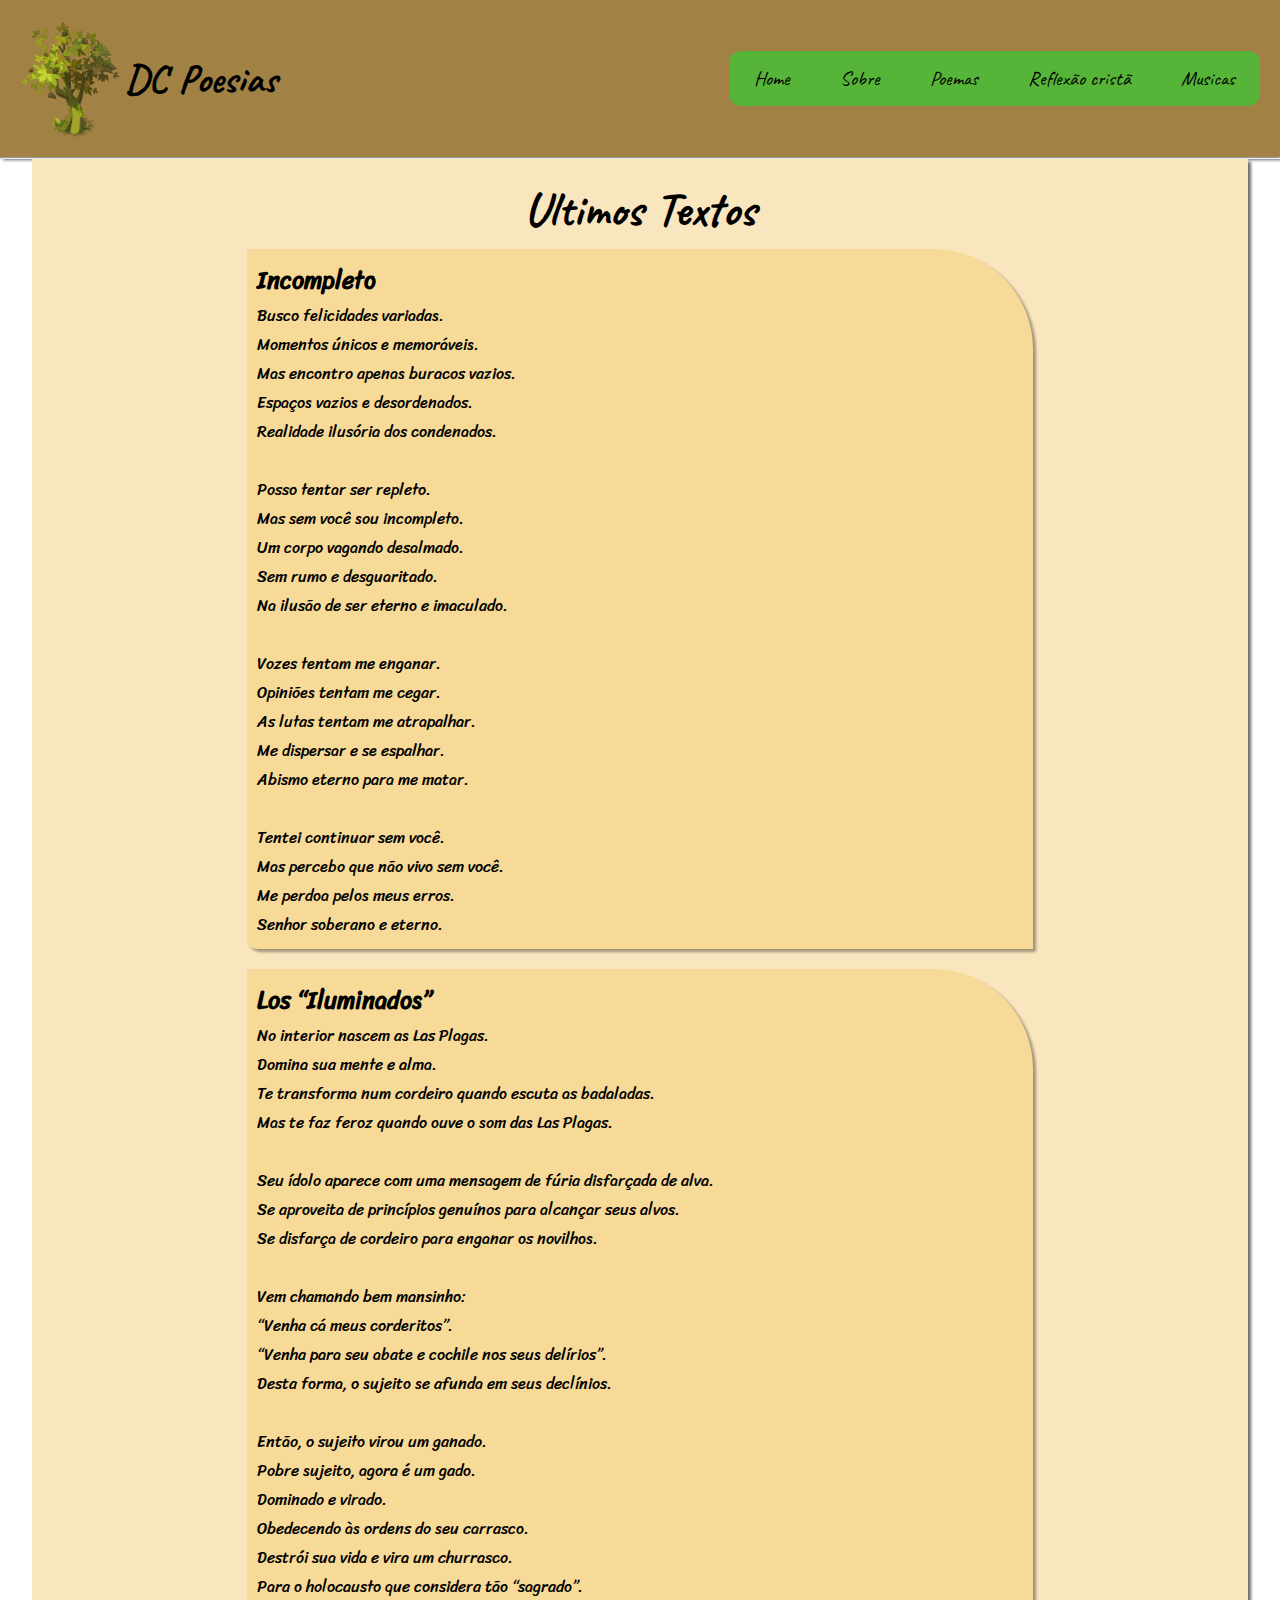
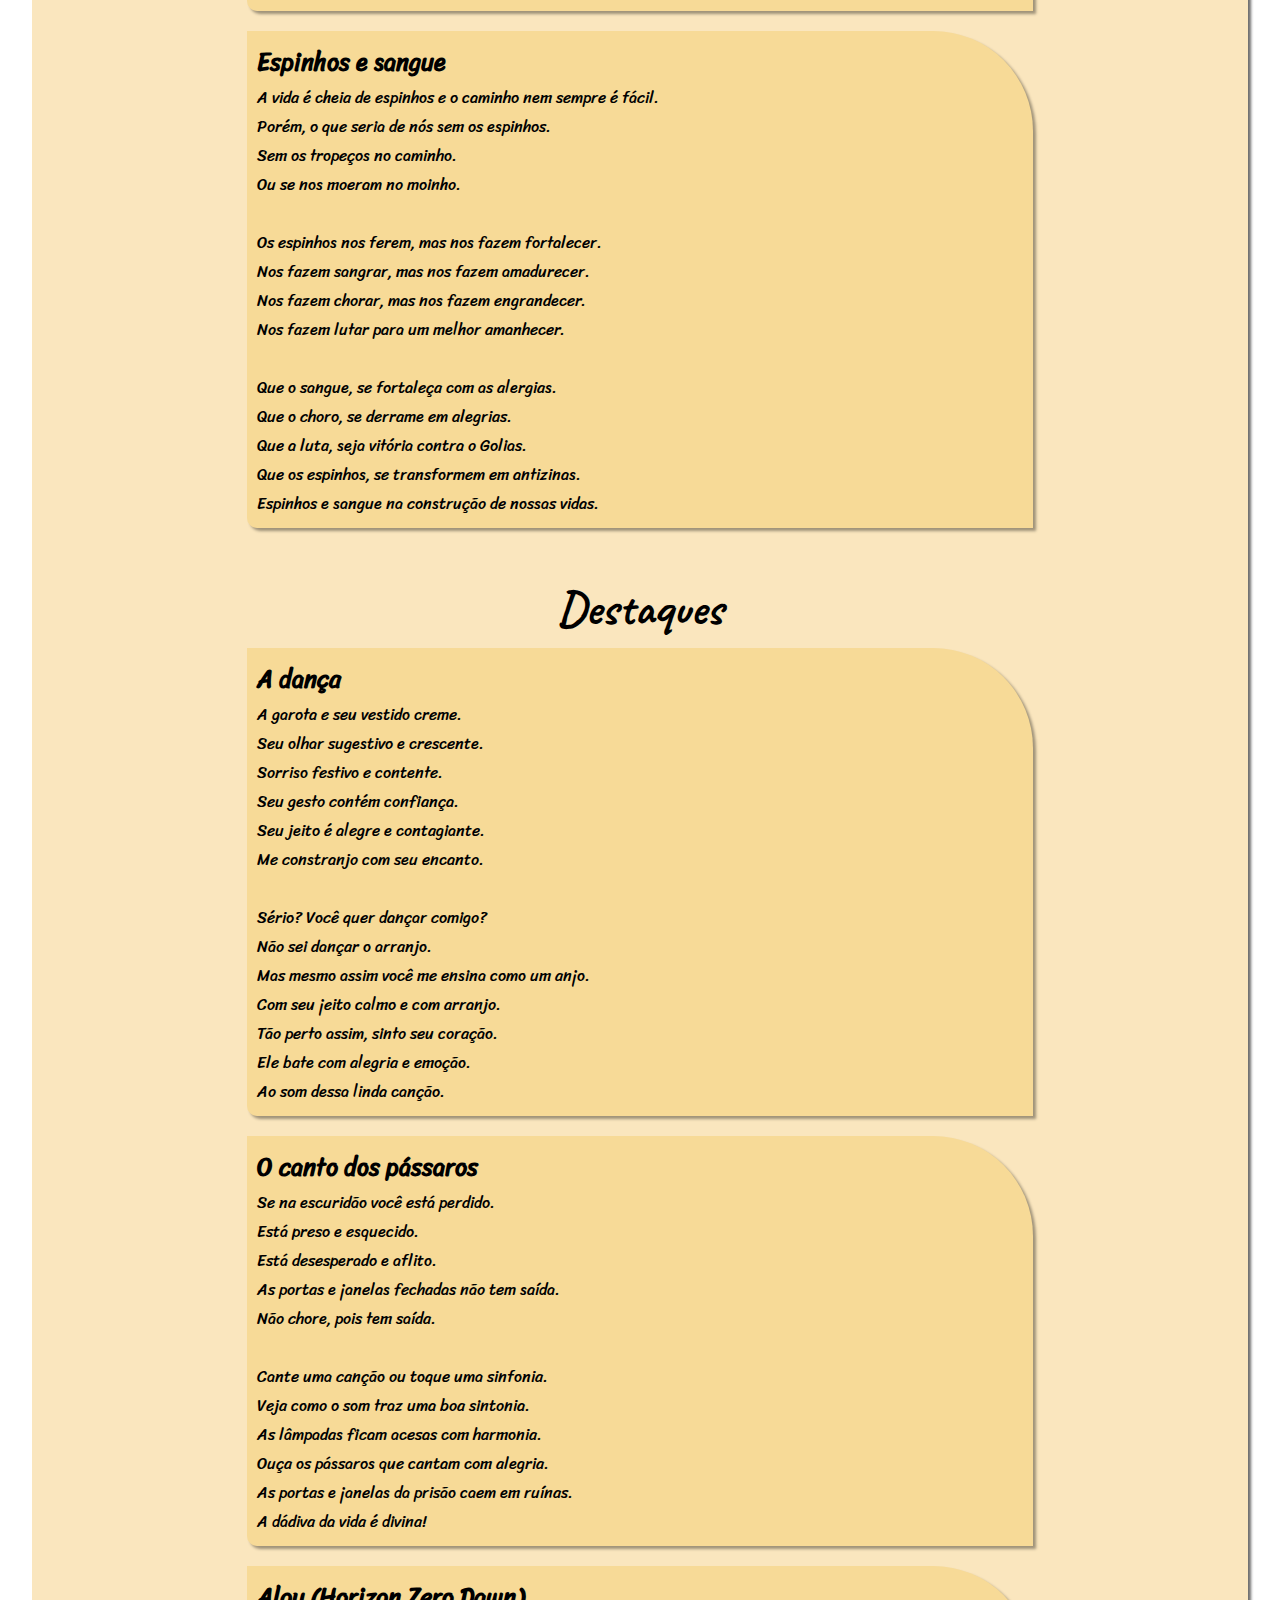
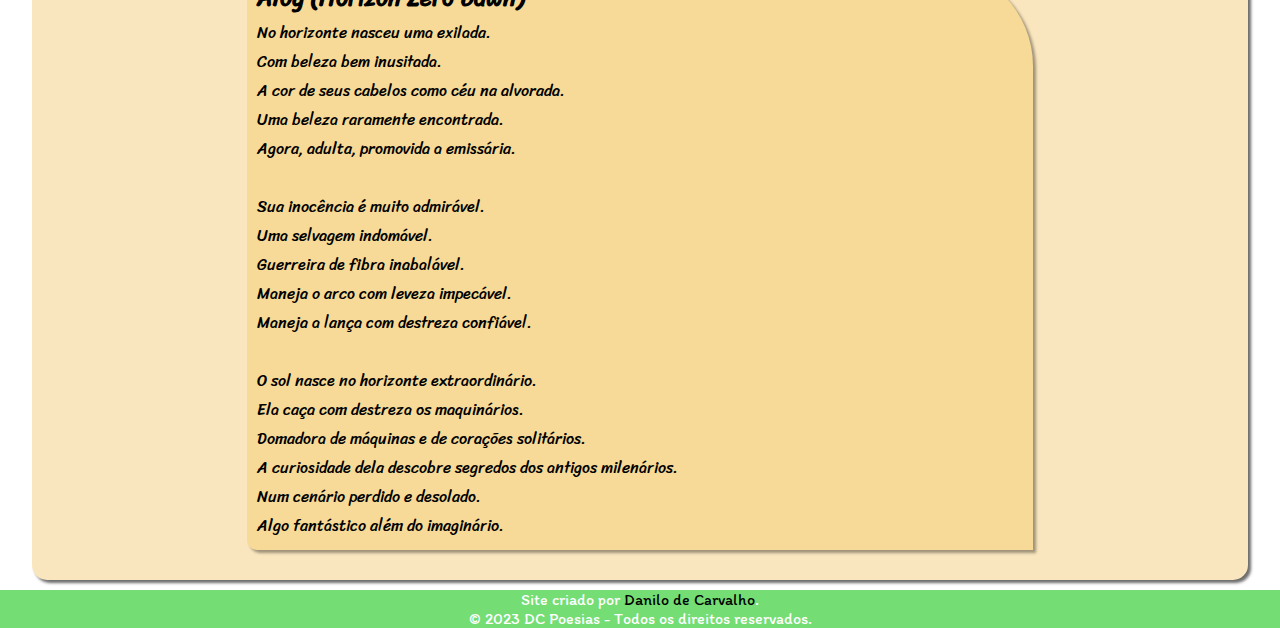
<file: index.html>
<!DOCTYPE html>
<html lang="pt-br">

<head>
    <meta charset="UTF-8">
    <meta http-equiv="X-UA-Compatible" content="IE=edge">
    <meta name="viewport" content="width=device-width, initial-scale=1.0">
    <link rel="shortcut icon" href="src/icones/carvalho-icone-tree.ico" type="image/x-icon">
    <title>DCPoesias</title>
    <link rel="stylesheet" href="src/css/reset.css">
    <link rel="stylesheet" href="src/css/variaveis.css">
    <link rel="stylesheet" href="src/css/style.css">
    <link rel="stylesheet" href="src/css/reponsive.css">
</head>

<body>
    <header class="cabecalho">
        <div class="logo">
            <img src="src/icones/carvalho-icone-100.png" alt="Carvalho logo">
            <h1>DC Poesias</h1>
        </div>

        <nav>
            <ul class="menu">
                <li><a href="index.html">Home</a></li>
                <li><a href="sobre.html">Sobre</a></li>
                <li><a href="#">Poemas</a></li>
                <li><a href="#">Reflexão cristã</a></li>
                <li><a href="#">Musicas</a></li>
            </ul>
        </nav>
    </header>
    <hr>

    <main class="principal">
        <section class="ultimos-textos">

            <h1 class="titulo-ultimos">Ultimos Textos</h1>

            <article class="texto-poema">
                <h2>Incompleto</h2>

                <p> Busco felicidades variadas.<br>
                    Momentos únicos e memoráveis.<br>
                    Mas encontro apenas buracos vazios.<br>
                    Espaços vazios e desordenados.<br>
                    Realidade ilusória dos condenados.<br><br>
                    
                    Posso tentar ser repleto.<br>
                    Mas sem você sou incompleto.<br>
                    Um corpo vagando desalmado.<br>
                    Sem rumo e desguaritado.<br>
                    Na ilusão de ser eterno e imaculado.<br><br>
                    
                    Vozes tentam me enganar.<br>
                    Opiniões tentam me cegar.<br>
                    As lutas tentam me atrapalhar.<br>
                    Me dispersar e se espalhar.<br>
                    Abismo eterno para me matar.<br><br>
                    
                    Tentei continuar sem você.<br>
                    Mas percebo que não vivo sem você.<br>
                    Me perdoa pelos meus erros.<br>
                    Senhor soberano e eterno.                    
                </p>
            </article>
            
            <article class="texto-poema">
                <h2>Los “Iluminados”</h2>

                <p> No interior nascem as Las Plagas.<br>
                    Domina sua mente e alma.<br>
                    Te transforma num cordeiro quando escuta as badaladas.<br>
                    Mas te faz feroz quando ouve o som das Las Plagas.<br><br>

                    Seu ídolo aparece com uma mensagem de fúria disfarçada de alva.<br>
                    Se aproveita de princípios genuínos para alcançar seus alvos.<br>
                    Se disfarça de cordeiro para enganar os novilhos.<br><br>

                    Vem chamando bem mansinho:<br>
                    “Venha cá meus corderitos”.<br>
                    “Venha para seu abate e cochile nos seus delírios”.<br>
                    Desta forma, o sujeito se afunda em seus declínios.<br><br>

                    Então, o sujeito virou um ganado.<br>
                    Pobre sujeito, agora é um gado.<br>
                    Dominado e virado.<br>
                    Obedecendo às ordens do seu carrasco.<br>
                    Destrói sua vida e vira um churrasco.<br>
                    Para o holocausto que considera tão “sagrado”.
                </p>
            </article>

            <article class="texto-poema">
                <h2>Espinhos e sangue</h2>

                <p> A vida é cheia de espinhos e o caminho nem sempre é fácil.<br>
                    Porém, o que seria de nós sem os espinhos.<br>
                    Sem os tropeços no caminho.<br>
                    Ou se nos moeram no moinho.<br><br>

                    Os espinhos nos ferem, mas nos fazem fortalecer.<br>
                    Nos fazem sangrar, mas nos fazem amadurecer.<br>
                    Nos fazem chorar, mas nos fazem engrandecer.<br>
                    Nos fazem lutar para um melhor amanhecer.<br><br>

                    Que o sangue, se fortaleça com as alergias.<br>
                    Que o choro, se derrame em alegrias.<br>
                    Que a luta, seja vitória contra o Golias.<br>
                    Que os espinhos, se transformem em antizinas.<br>
                    Espinhos e sangue na construção de nossas vidas.
                </p>
            </article>
        </section>

        <section class="principais-textos">
            <h1 class="titulo-destaques">Destaques</h1>

            <article class="texto-poema">
                <h2>A dança</h2>
                <p> A garota e seu vestido creme.<br>
                    Seu olhar sugestivo e crescente.<br>
                    Sorriso festivo e contente.<br>
                    Seu gesto contém confiança.<br>
                    Seu jeito é alegre e contagiante.<br>
                    Me constranjo com seu encanto.<br><br>


                    Sério? Você quer dançar comigo?<br>
                    Não sei dançar o arranjo.<br>
                    Mas mesmo assim você me ensina como um anjo.<br>
                    Com seu jeito calmo e com arranjo.<br>
                    Tão perto assim, sinto seu coração.<br>
                    Ele bate com alegria e emoção.<br>
                    Ao som dessa linda canção.
                </p>
            </article>

            <article class="texto-poema">
                <h2>O canto dos pássaros</h2>

                <p> Se na escuridão você está perdido.<br>
                    Está preso e esquecido.<br>
                    Está desesperado e aflito.<br>
                    As portas e janelas fechadas não tem saída.<br>
                    Não chore, pois tem saída.<br><br>

                    Cante uma canção ou toque uma sinfonia.<br>
                    Veja como o som traz uma boa sintonia.<br>
                    As lâmpadas ficam acesas com harmonia.<br>
                    Ouça os pássaros que cantam com alegria.<br>
                    As portas e janelas da prisão caem em ruínas.<br>
                    A dádiva da vida é divina!
                </p>
            </article>

            <article class="texto-poema">
                <h2>Aloy (Horizon Zero Dawn)</h2>
                <p> No horizonte nasceu uma exilada.<br>
                    Com beleza bem inusitada.<br>
                    A cor de seus cabelos como céu na alvorada.<br>
                    Uma beleza raramente encontrada.<br>
                    Agora, adulta, promovida a emissária.<br><br>

                    Sua inocência é muito admirável.<br>
                    Uma selvagem indomável.<br>
                    Guerreira de fibra inabalável.<br>
                    Maneja o arco com leveza impecável.<br>
                    Maneja a lança com destreza confiável.<br><br>

                    O sol nasce no horizonte extraordinário.<br>
                    Ela caça com destreza os maquinários.<br>
                    Domadora de máquinas e de corações solitários.<br>
                    A curiosidade dela descobre segredos dos antigos milenários.<br>
                    Num cenário perdido e desolado.<br>
                    Algo fantástico além do imaginário.
                </p>
            </article>
        </section>
    </main>

    <footer class="rodape">
        <p>Site criado por <a href="https://www.instagram.com/danilodecarvalho88/" target="_blank">Danilo de Carvalho</a>.</p>
        <p>&copy; 2023 DC Poesias - Todos os direitos reservados.</p>
    </footer>
</body>

</html>
</file>
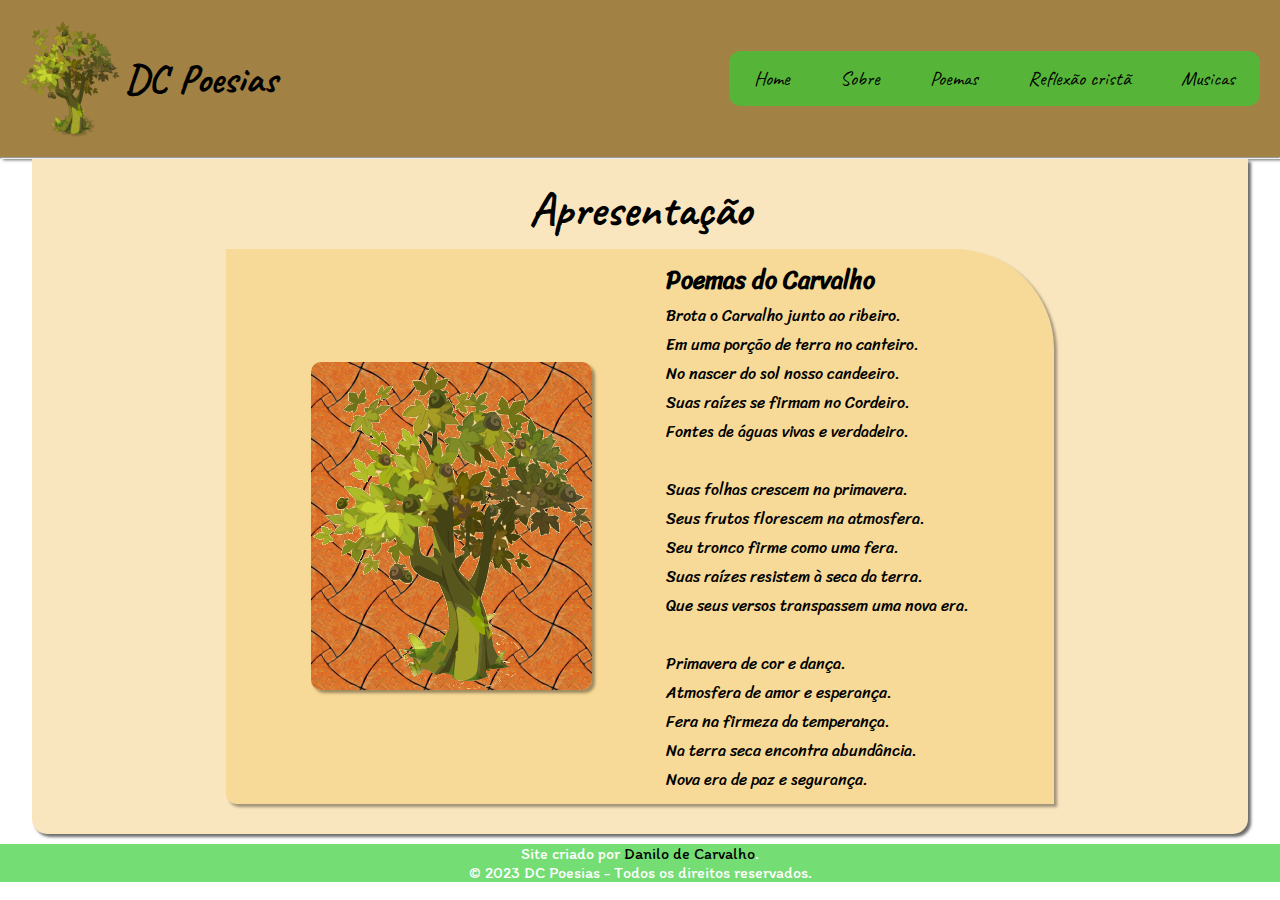
<file: sobre.html>
<!DOCTYPE html>
<html lang="en">
<head>
    <meta charset="UTF-8">
    <meta http-equiv="X-UA-Compatible" content="IE=edge">
    <meta name="viewport" content="width=device-width, initial-scale=1.0">
    <title>Sobre</title>
    <link rel="stylesheet" href="src/css/reset.css">
    <link rel="stylesheet" href="src/css/variaveis.css">
    <link rel="stylesheet" href="src/css/style.css">
    <link rel="stylesheet" href="src/css/reponsive.css">
</head>
<body>
    <header class="cabecalho">
        <div class="logo">
            <img src="src/icones/carvalho-icone-100.png" alt="Carvalho logo">
            <h1>DC Poesias</h1>
        </div>

        <nav>
            <ul class="menu">
                <li><a href="index.html">Home</a></li>
                <li><a href="sobre.html">Sobre</a></li>
                <li><a href="#">Poemas</a></li>
                <li><a href="#">Reflexão cristã</a></li>
                <li><a href="#">Musicas</a></li>
            </ul>
        </nav>
    </header>
    <hr>

    <main class="principal">
        <section class="apresentacao">
            <h1>Apresentação</h1>

            <article class="texto-apresentacao">

                <picture class="foto-apresentacao">
                    <img src="src/icones/Carvalho-icone-botton.png" alt="Imagem de apresentação">
                </picture>

                <div class="texto-aprensentacao">
                    <h2>Poemas do Carvalho</h2>
                    
                    <p> Brota o Carvalho junto ao ribeiro.<br>
                        Em uma porção de terra no canteiro.<br>
                        No nascer do sol nosso candeeiro.<br>
                        Suas raízes se firmam no Cordeiro.<br>
                        Fontes de águas vivas e verdadeiro.<br><br>
                    
                        Suas folhas crescem na primavera.<br>
                        Seus frutos florescem na atmosfera.<br>
                        Seu tronco firme como uma fera. <br>
                        Suas raízes resistem à seca da terra.<br>
                        Que seus versos transpassem uma nova era.<br><br>
                    
                        Primavera de cor e dança.<br>
                        Atmosfera de amor e esperança.<br>
                        Fera na firmeza da temperança.<br>
                        Na terra seca encontra abundância.<br>
                        Nova era de paz e segurança.
                    </p>
                </div>
            </article>
        </section>
    </main>

    <footer class="rodape">
        <p>Site criado por <a href="https://www.instagram.com/danilodecarvalho88/" target="_blank">Danilo de Carvalho</a>.</p>
        <p>&copy; 2023 DC Poesias - Todos os direitos reservados.</p>
    </footer>
</body>
</html>
</file>
<file: src/css/variaveis.css>
:root {
    /* Cores */
    --corDeFundo:#fae6be;
    --corDeFundoHeader:#805500bb;
    --corMenuHover:#f38c06;
    --corMenu:#32cd32ad;
    --corDeFundoTexto: #f7da97;

    /* Fontes */
    --font-padrao: arial, verdana, helvetica, sans-serif;
    --font-grafia-mao: 'Caveat', cursive;
    --font-grafia-mao-text: 'Sriracha', cursive;
    --font-grafia-mao2: 'Itim', cursive;
}
</file>
<file: src/css/style.css>
@charset "UTF-8";
@import url('https://fonts.googleapis.com/css2?family=Caveat:wght@400;600;700&display=swap');
@import url('https://fonts.googleapis.com/css2?family=Sriracha&display=swap');
@import url('https://fonts.googleapis.com/css2?family=Itim&display=swap');

/* font-family: 'Sriracha', cursive; */
/* font-family: 'Itim', cursive; */

/* Configurações Gerais */

body {
    font-family: var(--font-grafia-mao);
    min-height: 100vh;
}

h1 {
    font-size: 3em;
    font-weight: 700;
    text-align: center;
}

/* Configurações do cabeçalho */

.cabecalho {
    background-color: var(--corDeFundoHeader);
    display: flex;
    justify-content: space-between;
    align-items: center;
    padding: 20px;
    box-shadow: 3px 3px 3px rgba(0, 0, 0, 0.575);
}

.logo {
    display: flex;
    align-items: center;
}

.logo h1 {
   font-size: 40px;
   margin-left: 5px;
}

.menu {
    display: flex;
    align-items: center;
    background-color: var(--corMenu);
    border-radius: 12px;
}

.menu li {
    padding: 15px;
    font-size: 20px;
}

.menu li a {
    transition: 0.5s ease-in-out;
    padding: 5px 10px;
}

.menu li a:hover {
    background-color: var(--corMenuHover);
    border-radius: 12px;
    color: #ffffff;
}

/* Configurações do corpo principal */

.principal {
    background-color: var(--corDeFundo);
    width: 95%;
    display: flex;
    flex-direction: column;
    justify-content: center;
    align-items: center;
    margin: 0px auto 10px auto;
    border-radius: 0px 0px 15px 15px;
    box-shadow: 3px 3px 3px rgba(0, 0, 0, 0.575);
}

.principal .ultimos-textos{
    display: flex;
    flex-direction: column;
    justify-content: center;
    align-items: center;
    margin: 10px;
    padding: 10px;
    width: 90%;
    text-align: justify;
}

.principal .principais-textos {
    display: flex;
    flex-direction: column;
    justify-content: center;
    align-items: center;
    margin: 10px;
    padding: 10px;
    width: 90%;
    text-align: justify;
}

.principal .texto-poema {
    background-color: var(--corDeFundoTexto);
    margin: 10px 0px;
    padding: 10px;
    width: 70%;
    font-size: 1em;
    border-radius: 0px 100px 0px 10px;
    box-shadow: 3px 3px 3px rgba(0, 0, 0, 0.37);
    font-family: var(--font-grafia-mao-text);
}

/* Configurações do rodapé */
.rodape {
    background-color: var(--corMenu);
    text-align: center;
    color: white;
    font-family: var(--font-grafia-mao2);
}

.rodape a:hover {
    text-decoration: underline;
    color: var(--corMenuHover);
}

/* Configurações da aba Sobre */
.principal .apresentacao {
    display: flex;
    flex-direction: column;
    justify-content: center;
    align-items: center;
    margin: 10px;
    padding: 10px;
    width: 95%;
    text-align: justify;
}

.principal .texto-apresentacao {
    background-color: var(--corDeFundoTexto);
    display: flex;
    justify-content: space-evenly;
    align-items: center;
    margin: 10px 0px;
    padding: 10px;
    width: 70%;
    font-size: 1em;
    border-radius: 0px 100px 0px 10px;
    box-shadow: 3px 3px 3px rgba(0, 0, 0, 0.37);
    font-family: var(--font-grafia-mao-text);
}

.principal .apresentacao .foto-apresentacao {
    font-display: flex;
    height: 330px;
}

.principal .apresentacao .foto-apresentacao img {
    border-radius: 10px;
    box-shadow: 3px 3px 3px rgba(0, 0, 0, 0.37);
}
</file>
<file: src/css/reponsive.css>
@media screen and (max-width: 768px) {
    .cabecalho {
        flex-direction: column;
    }

    .logo h1 {
        font-size: 40px;
    }

    .menu {
        flex-direction: column;
        margin-top: 50px;
    }

    .menu li a{
        font-size: 30px;
    }

    /* Configurações do corpo principal */

    .principal .texto-poema {
        background-color: var(--corDeFundoTexto);
        margin: 10px 0px;
        padding: 10px;
        width: 97%;
        font-size: 0.7em;
        border-radius: 10px;
        box-shadow: 3px 3px 3px rgba(0, 0, 0, 0.37);
        font-family: var(--font-grafia-mao-text);
    }

    /* Configurações da aba Sobre */

    .principal .texto-apresentacao {
        background-color: var(--corDeFundoTexto);
        display: flex;
        flex-direction: column;
        margin: 10px 0px;
        padding: 10px;
        width: 97%;
        font-size: 1em;
        border-radius: 10px;
        box-shadow: 3px 3px 3px rgba(0, 0, 0, 0.37);
        font-family: var(--font-grafia-mao-text);
    }
}
</file>
